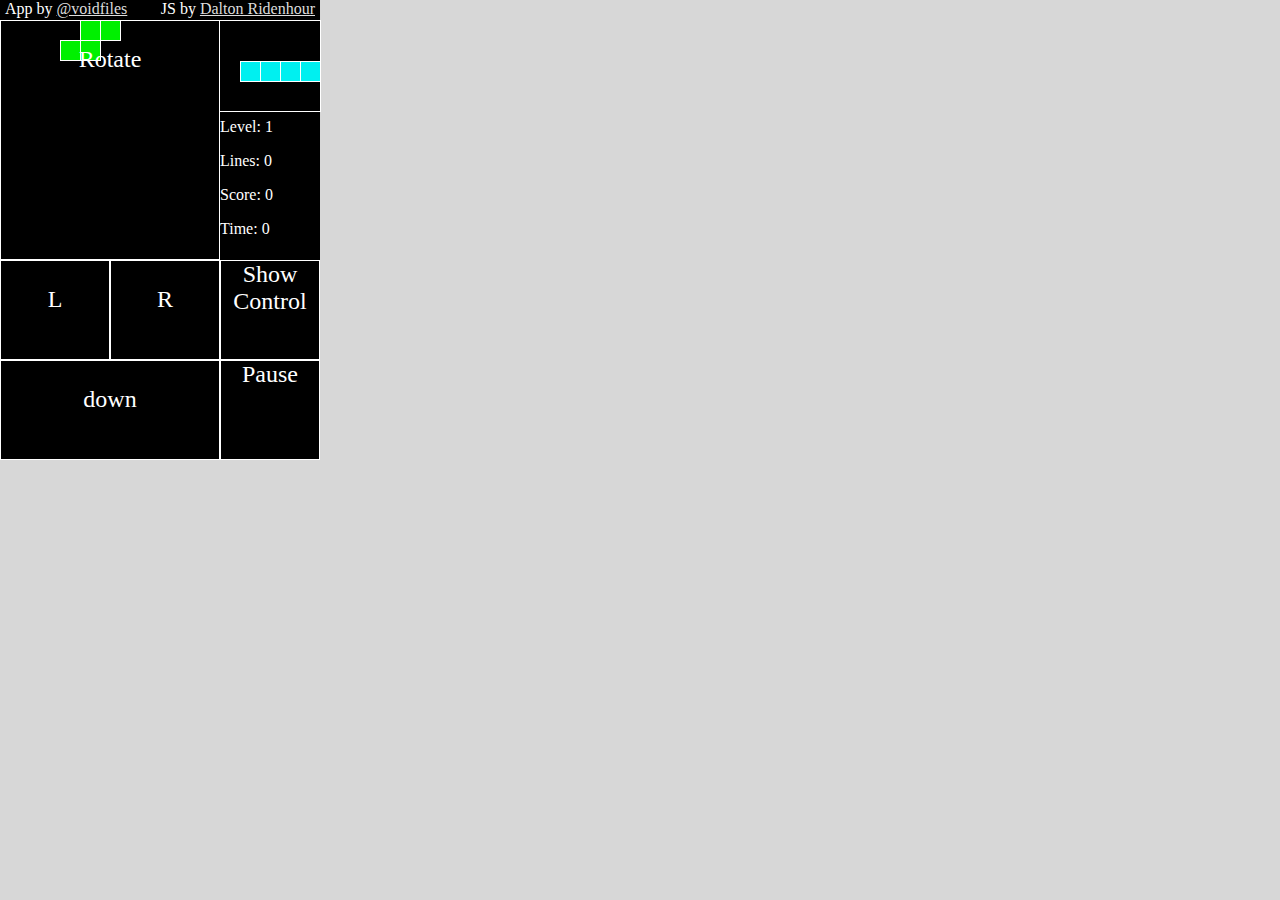
<file: index.html>
<!DOCTYPE html>
<html manifest="tetris.manifest">
<head>
    <meta name="viewport" content="user-scalable=no, width=device-width, initial-scale=1.0, maximum-scale=1.0"/>
    <meta name="apple-mobile-web-app-capable" content="yes" />
    <meta name="apple-mobile-web-app-status-bar-style" content="black" />
    <link rel="apple-touch-icon" href="iphon_tetris_icon.png"/>
    <link rel="apple-touch-startup-image" href="startup.png" />
    <link rel="stylesheet" href="tetris.css" type="text/css" media="screen, mobile" title="main" charset="utf-8">
    <title>offline Tetris</title>
</head>

<body>

<div id="tetris">
    <div id="ownz">
        <div style="text-align:left;width:155px;float:left;margin-left:5px;">App by <a href="http://twitter.com/voidfiles">@voidfiles</a></div><div style="text-align:right;white-space:nowrap;width:155px;margin-right:5px;float:left;">JS by <a href="http://www.daltonridenhour.com">Dalton Ridenhour</a></div>
    </div>
<!-- <div id="board" style="float: right; border: 1px solid black;">Board<br /></div> -->
    <div class="game_area">
        <div id="canvas"></div>
    </div>
    <div id="info">
        <div id="next_shape">asdfasdf</div>
        <p id="level">Level: <span></span></p>
        <p id="lines">Lines: <span></span></p>
        <p id="score">Score: <span></span></p>
        <p id="time">Time: <span></span></p>
    </div>

</div>
<div id="controls" class="show_controls">
    <div class="control move_left"><div class="for_help move_left"><span>L</span></div></div>
    <div class="control move_right"><div class="for_help move_right"><span>R</span></div></div>
    <div class="control move_rotate"><div class="for_help move_rotate"><span>Rotate</span></div></div>
    <div class="control move_down"><div class="for_help move_down"><span>down</span></div></div>
    <div class="control move_pause"><div class="move_pause"><span>Pause</span></div></div>
    <div class="control move_show_controls"><div class="move_show_controls"><span>Show Control</span></div></div>
</div>
<script type="text/javascript" src="tetris.js"></script>
</body>
</html>
</file>
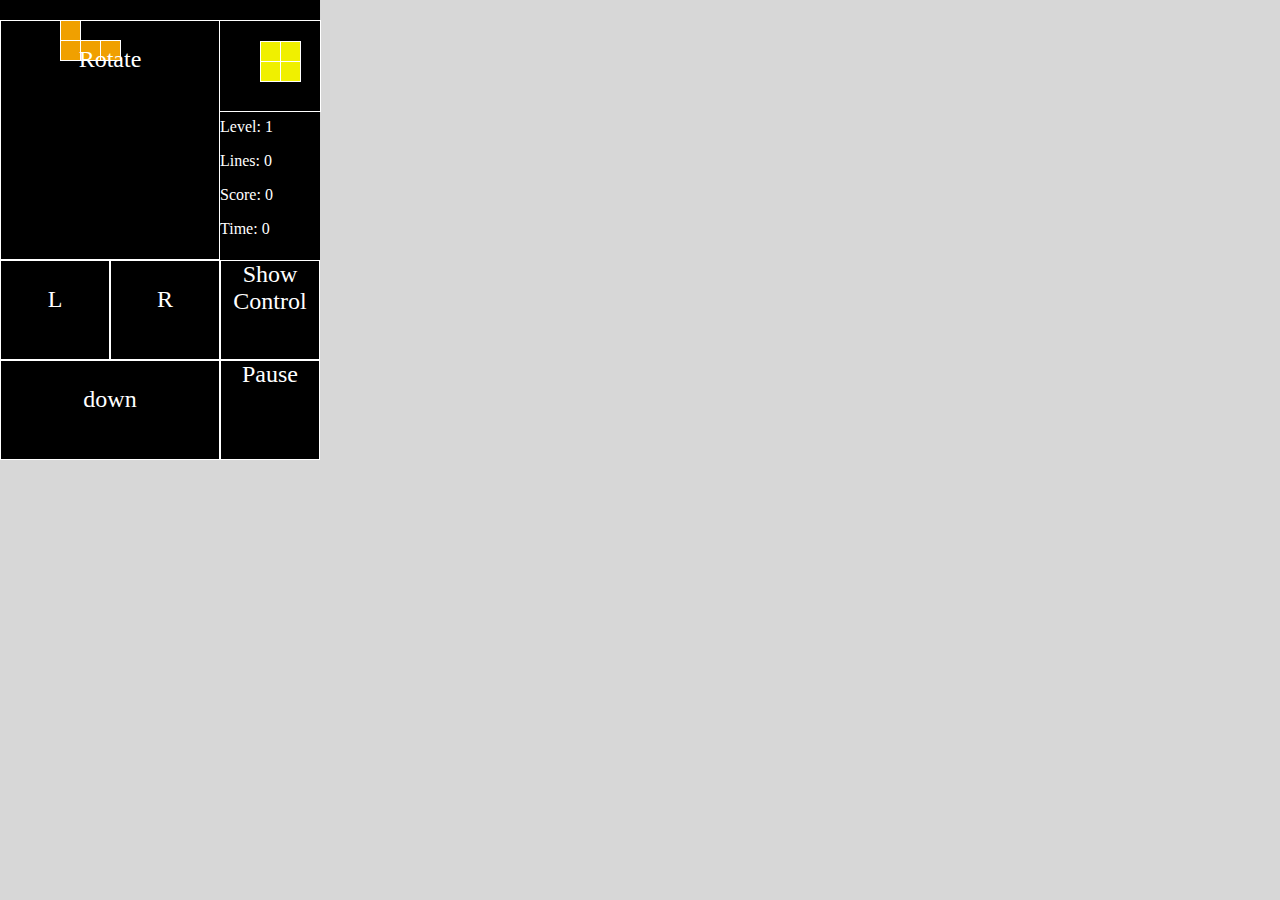
<file: tetris.html>
<!DOCTYPE html>
<html manifest="tetris.manifest">
<head>
    <meta name="viewport" content="user-scalable=no, width=device-width, initial-scale=1.0, maximum-scale=1.0"/>
    <meta name="apple-mobile-web-app-capable" content="yes" />
    <meta name="apple-mobile-web-app-status-bar-style" content="black" />
    <link rel="apple-touch-icon" href="iphon_tetris_icon.png"/>
    <link rel="apple-touch-startup-image" href="startup.png" />
    <link rel="stylesheet" href="tetris.css" type="text/css" media="screen, mobile" title="main" charset="utf-8">
    <title>offline Tetris</title>
</head>

<body>

<div id="tetris">
<!-- <div id="board" style="float: right; border: 1px solid black;">Board<br /></div> -->
    <div class="game_area">
        <div id="canvas"></div>
    </div>
    <div id="info">
        <div id="next_shape">asdfasdf</div>
        <p id="level">Level: <span></span></p>
        <p id="lines">Lines: <span></span></p>
        <p id="score">Score: <span></span></p>
        <p id="time">Time: <span></span></p>
    </div>

</div>
<div id="controls" class="show_controls">
    <div class="control move_left"><div class="for_help move_left"><span>L</span></div></div>
    <div class="control move_right"><div class="for_help move_right"><span>R</span></div></div>
    <div class="control move_rotate"><div class="for_help move_rotate"><span>Rotate</span></div></div>
    <div class="control move_down"><div class="for_help move_down"><span>down</span></div></div>
    <div class="control move_pause"><div class="move_pause"><span>Pause</span></div></div>
    <div class="control move_show_controls"><div class="move_show_controls"><span>Show Control</span></div></div>
</div>
<script type="text/javascript" src="tetris.js"></script>
</body>
</html>
</file>
<file: tetris.css>
body {overflow:hidden; background: #d7d7d7;margin:0;padding:0;}
#tetris {
  width: 320px;
  height: 460px;
  background:#000;
  /*border: 1px solid black;*/
}
#canvas {
  position:absolute;
  background-color: #000;
  color: #fff;
  height: 440px;
  border-right:1px solid #fff;
  top:20px;
  left:0;
}
#canvas h1 {margin: 0; padding: 0;text-align: center; font-size: 30px; padding-top: 200px;}
.piece {
  border: 1px solid white;
  position: absolute;
}
.square {
  position: absolute;
  width: 19px;
  height: 19px;
  border: 1px solid white;
}
.type0 {background-color: #A000F0;}
.type1 {background-color: #00F0F0;}
.type2 {background-color: #F0A000;}
.type3 {background-color: #0000F0;}
.type4 {background-color: #00F000;}
.type5 {background-color: #F00000;}
.type6 {background-color: #F0F000;}
#next_shape {position: relative; top:20px;background-color: #000; border: 1px solid white;width: 100px; height: 90px;border-left:none;}
#info {background-color: #000; color: #fff; width: 100px; float:left;}
#level {padding-top:10px;}
.game_area{
    width:220px;
    height:460px;
    float:left;
}
.control {
    position:absolute;
    background-color:transparent;
    border:1px solid #fff;
}
.move_left, .move_right {
    height:98px;
    width:108px;
    top:260px;
}
.move_left {
    left:0px;
}
.move_right{
    left:110px;
}
.move_rotate{
    height:238px;
    width:218px;
    left:0px;
    top:20px;
}
.move_down, .move_show_controls {
    width:218px;
    height:98px;
}
.move_down {  
    top:360px;
    left:0px;
}

.move_pause, .move_show_controls {
    width:98px;
    height:98px;

}
.move_show_controls {
    top:260px;
    left:220px;
}
.move_pause {
    top:360px;
    left:220px;
}
.move_pause div,.move_show_controls div{
    color:#fff;
    text-align:center;
    font-size:150%;
}
.for_help {
    display:none;
}
.for_help span {
    position:relative;
    top:25px;
}
.show_controls .for_help {
    color:#fff;
    display:block;
    margin:0 auto;
    text-align:center;
    vertical-align:middle;
    /*padding-top:25%;*/
    font-size:150%;
}

#controls {
    display:inline;
    height:1px;
    position:absolute;
    top:0px;
    left:0px;
}

#ownz {
    position:absolute;
    top:0;
    left:0;
    height:20px;
    color:#fff;
}
#ownz a {
    color:#ddd;
}
</file>
